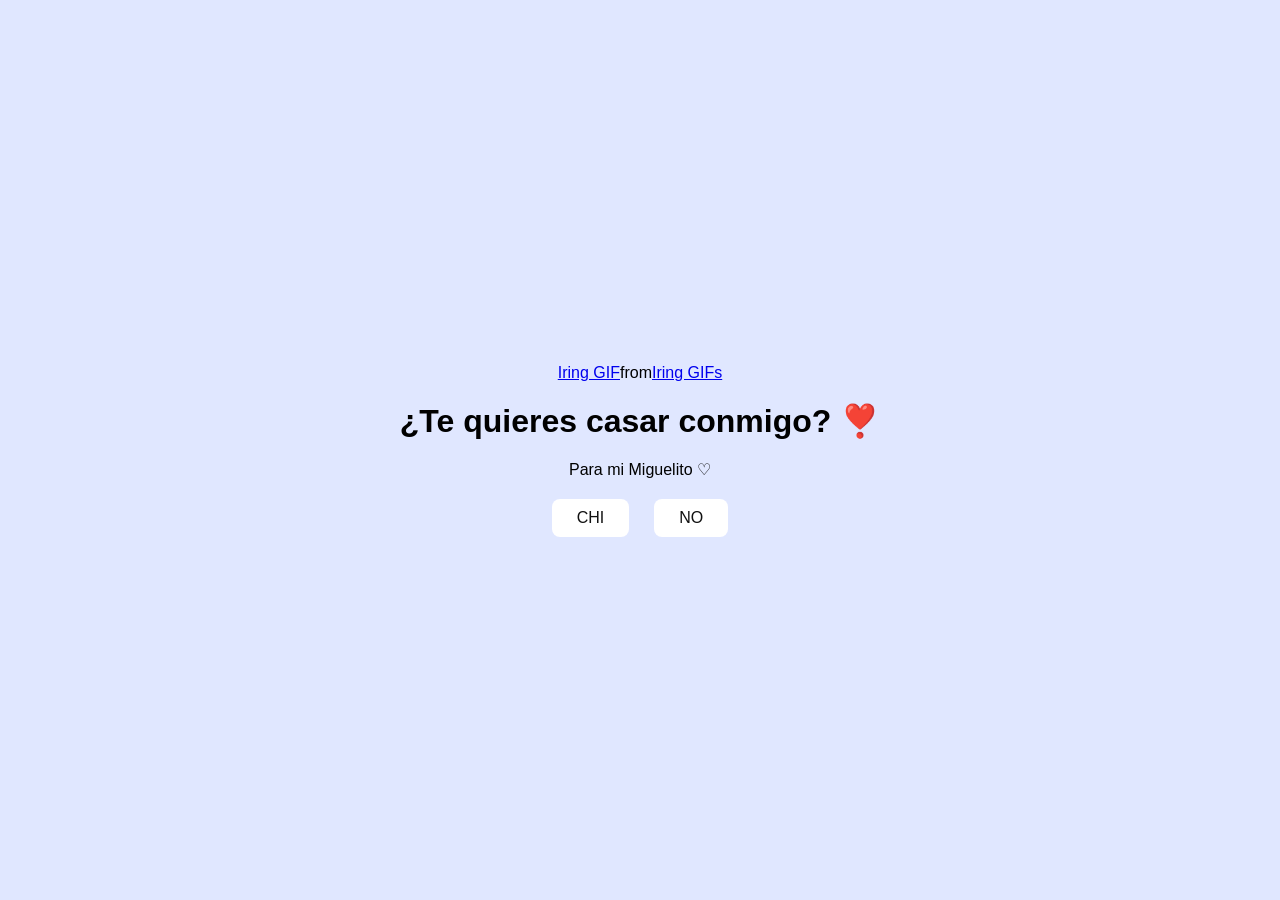
<file: index.html>
<!DOCTYPE html>
<html lang="en">
<head>
    <meta charset="UTF-8">
    <meta name="viewport" content="width=device-width, initial-scale=1.0">
    <link rel="stylesheet" href="style.css">
    <title>Te quieres casar conmigo?</title>
</head>
<body>
    <div class="container">
        <div class="tenor-gif-embed" data-postid="9413185706572499231" data-share-method="host" data-aspect-ratio="1.11111" data-width="100%"><a href="https://tenor.com/view/iring-gif-9413185706572499231">Iring GIF</a>from <a href="https://tenor.com/search/iring-gifs">Iring GIFs</a></div> <script type="text/javascript" async src="https://tenor.com/embed.js"></script>
        <h1>¿Te quieres casar conmigo? ❣️</h1>
        <p>Para mi Miguelito ♡</p>
        <div class="btn">
            <a href="si.html">CHI</a>
            <a href="no1.html">NO</a>
        </div>
    </div>
</body>
</html>
</file>
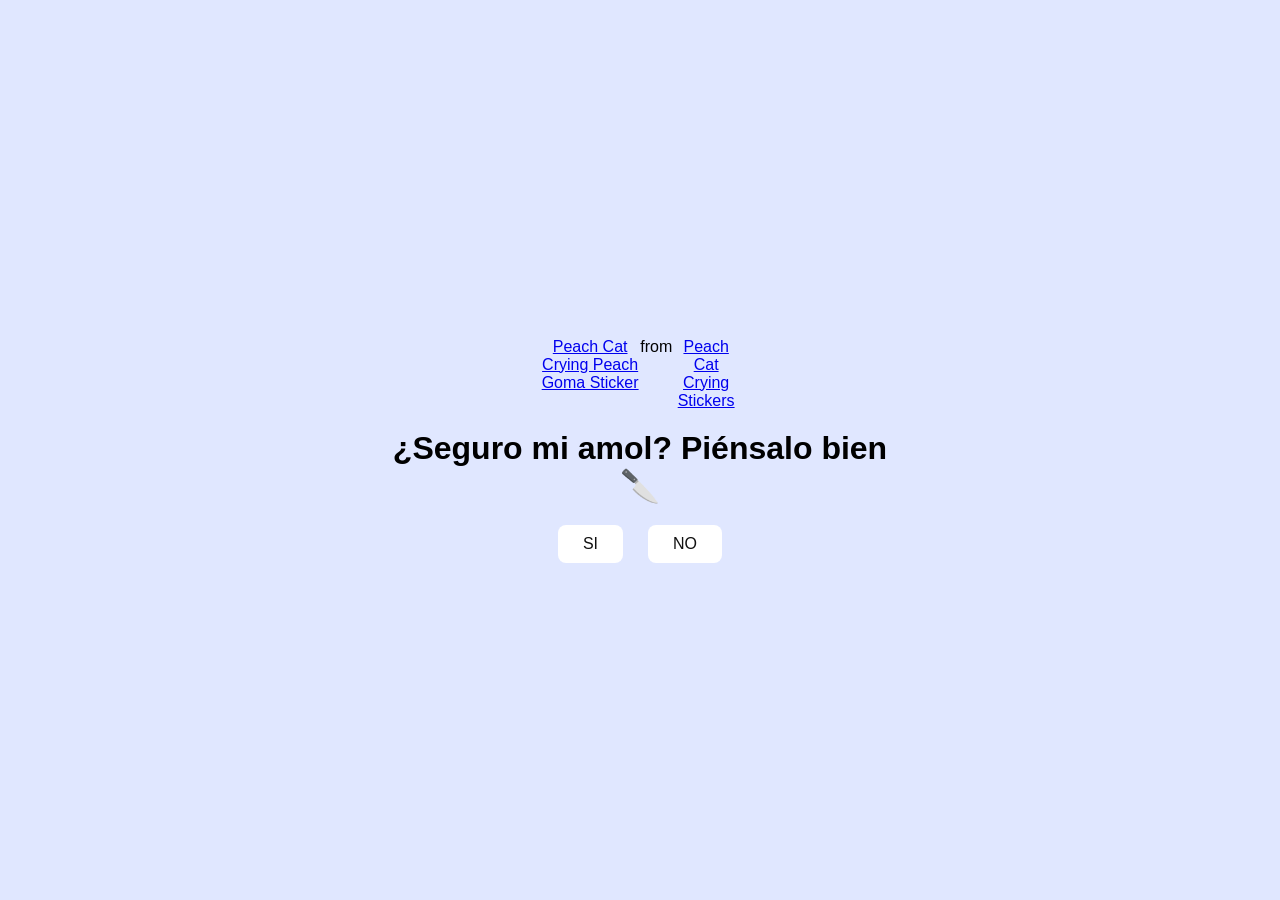
<file: no.html>
<!DOCTYPE html>
<html lang="en">
<head>
    <meta charset="UTF-8">
    <meta name="viewport" content="width=device-width, initial-scale=1.0">
    <link rel="stylesheet" href="style.css">
    <title>Piénsalo...</title>
</head>
<body>
    <div class="container">
        <div class="tenor-gif-embed" data-postid="18148463711766725559" data-share-method="host" data-aspect-ratio="1.0641" data-width="100%"><a href="https://tenor.com/view/peach-cat-crying-peach-goma-peach-and-goma-mochi-mochi-peach-cat-gif-gif-18148463711766725559">Peach Cat Crying Peach Goma Sticker</a>from <a href="https://tenor.com/search/peach+cat+crying-stickers">Peach Cat Crying Stickers</a></div> <script type="text/javascript" async src="https://tenor.com/embed.js"></script>
        <h1>¿Seguro mi amol? Piénsalo bien 🔪  </h1>
        <div class="btn">
            <a href="si.html">SI</a>
            <a href="no2.html">NO</a>
        </div>
    </div>
</body>
</html>
</file>
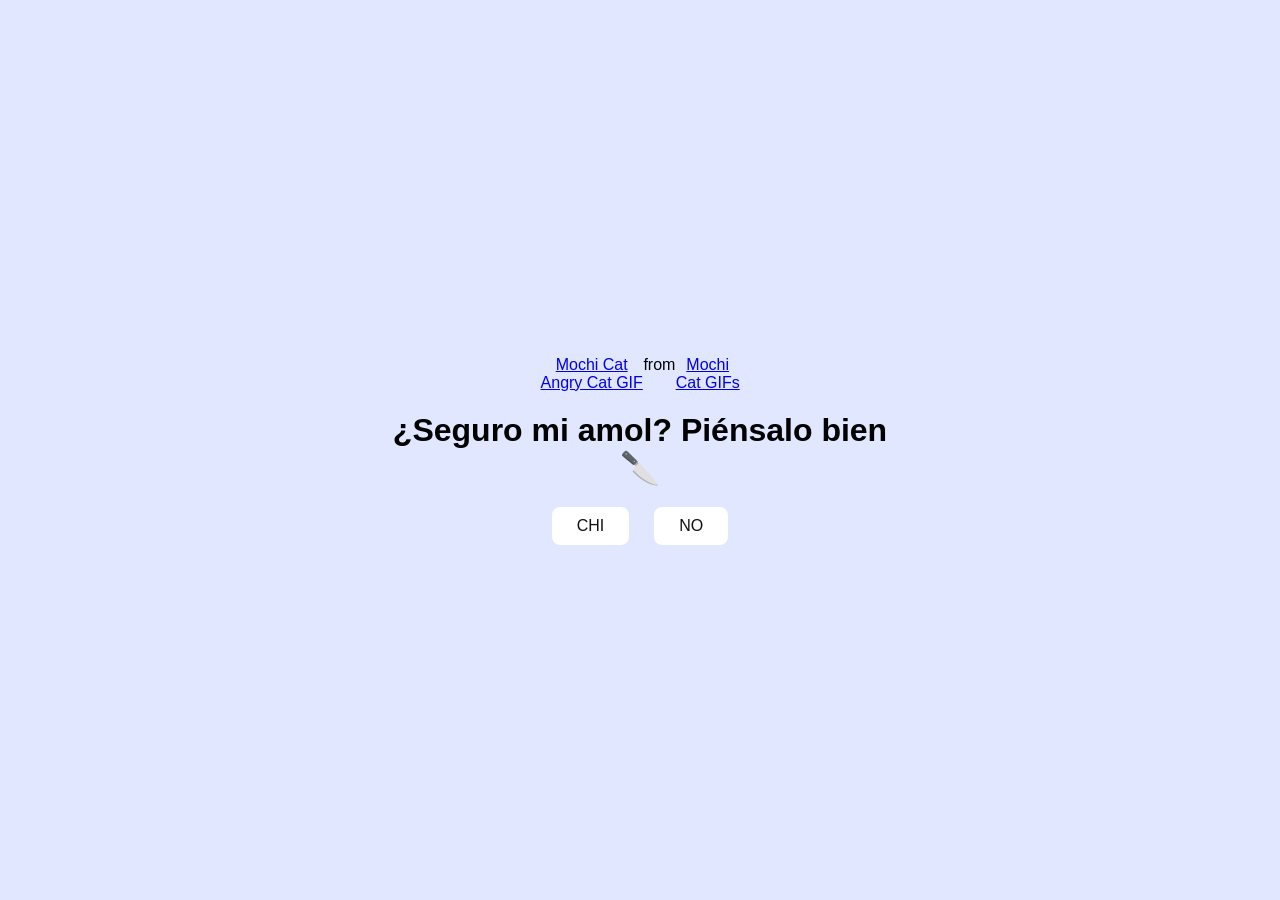
<file: no1.html>
<!DOCTYPE html>
<html lang="en">
<head>
    <meta charset="UTF-8">
    <meta name="viewport" content="width=device-width, initial-scale=1.0">
    <link rel="stylesheet" href="style.css">
    <title>Piénsalo...</title>
</head>
<body>
    <div class="container">
<div class="tenor-gif-embed" data-postid="2529563768255086052" data-share-method="host" data-aspect-ratio="1.41477" data-width="100%"><a href="https://tenor.com/view/mochi-cat-angry-cat-gif-2529563768255086052">Mochi Cat Angry Cat GIF</a>from <a href="https://tenor.com/search/mochi+cat-gifs">Mochi Cat GIFs</a></div> <script type="text/javascript" async src="https://tenor.com/embed.js"></script>     
        <h1>¿Seguro mi amol? Piénsalo bien 🔪  </h1>
        <div class="btn">
            <a href="si.html">CHI</a>
            <a href="no2.html">NO</a>
        </div>
    </div>
</body>
</html>
</file>
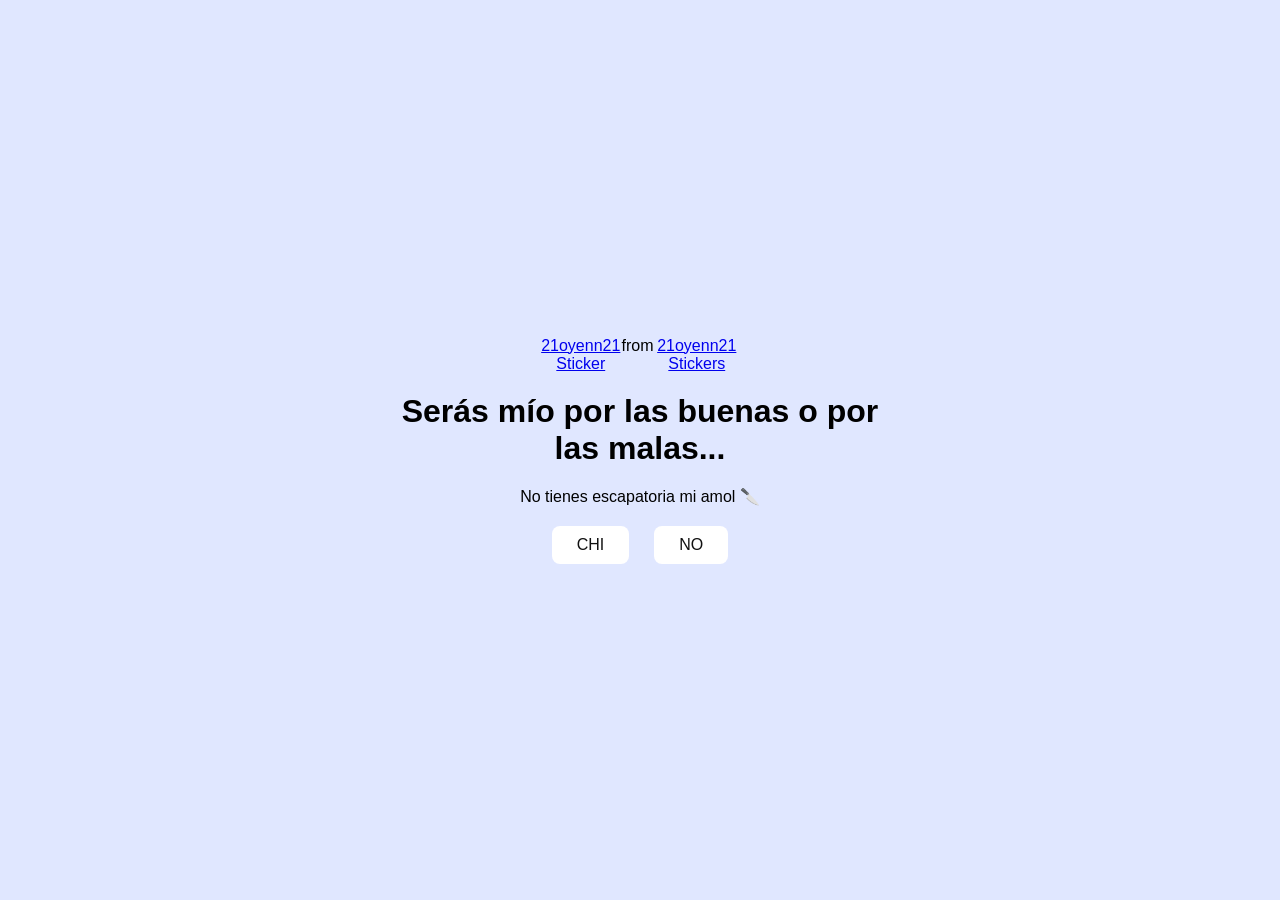
<file: no2.html>
<!DOCTYPE html>
<html lang="en">
<head>
    <meta charset="UTF-8">
    <meta name="viewport" content="width=device-width, initial-scale=1.0">
    <link rel="stylesheet" href="style.css">
    <title>Seras mío...</title>
</head>
<body>
    <div class="container">
        <div class="tenor-gif-embed" data-postid="16051798029121200821" data-share-method="host" data-aspect-ratio="1.08911" data-width="100%"><a href="https://tenor.com/view/21oyenn21-gif-16051798029121200821">21oyenn21 Sticker</a>from <a href="https://tenor.com/search/21oyenn21-stickers">21oyenn21 Stickers</a></div> <script type="text/javascript" async src="https://tenor.com/embed.js"></script>
        <h1>Serás mío por las buenas o por las malas... </h1>
        <p>No tienes escapatoria mi amol 🔪</p>
        <div class="btn">
            <a href="si.html">CHI</a>
            <a href="#" id="btn-random">NO</a>
        </div>
    </div>
    <script src="script.js"></script>
</body>
</html>
</file>
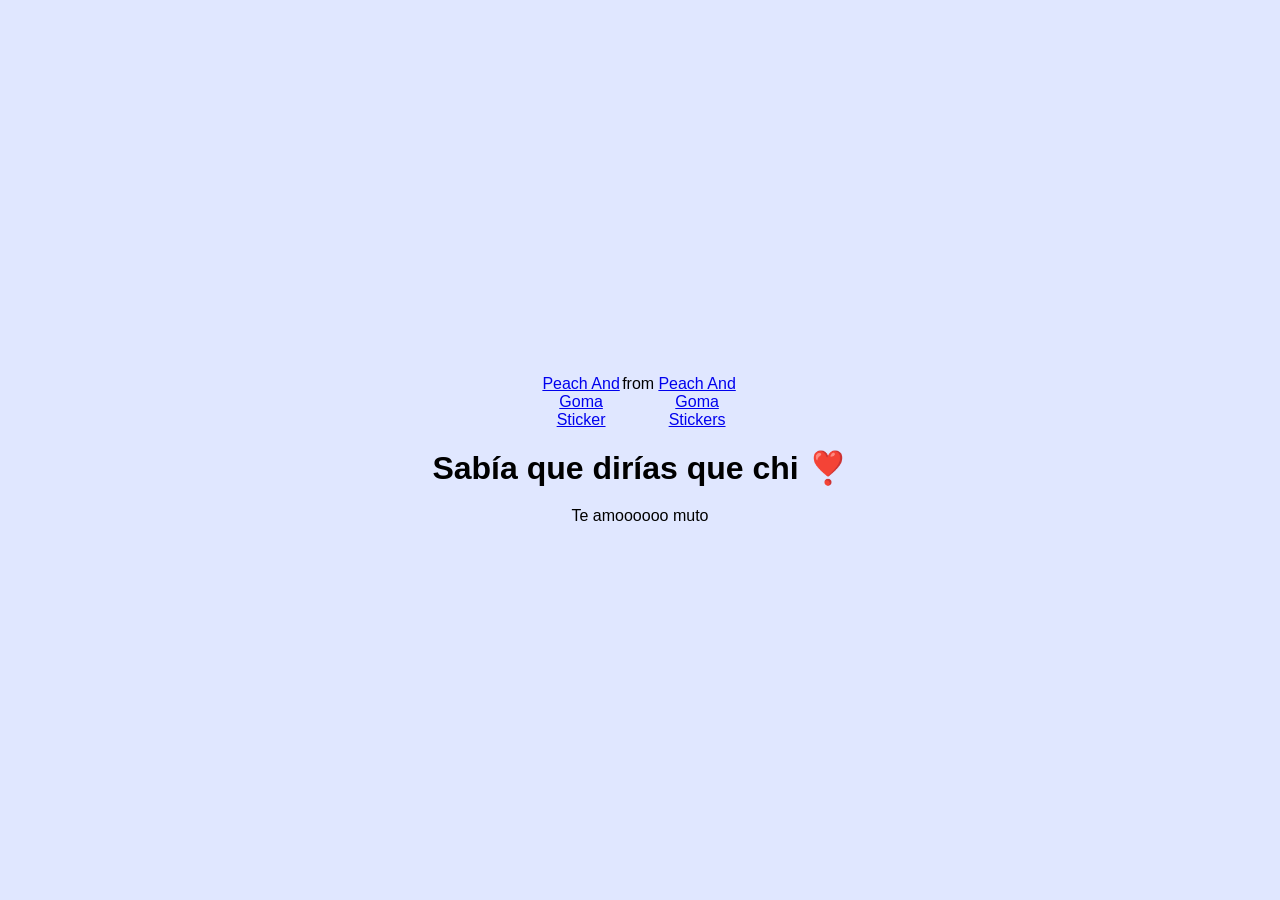
<file: si.html>
<!DOCTYPE html>
<html lang="en">
<head>
    <meta charset="UTF-8">
    <meta name="viewport" content="width=device-width, initial-scale=1.0">
    <link rel="stylesheet" href="style.css">
    <title>Te amo</title>
</head>
<body>
    <div class="container">
        <div class="tenor-gif-embed" data-postid="8298468576338183837" data-share-method="host" data-aspect-ratio="0.959677" data-width="100%"><a href="https://tenor.com/view/peach-and-goma-gif-8298468576338183837">Peach And Goma Sticker</a>from <a href="https://tenor.com/search/peach+and+goma-stickers">Peach And Goma Stickers</a></div> <script type="text/javascript" async src="https://tenor.com/embed.js"></script>
        <h1>Sabía que dirías que chi ❣️</h1>
        <p>Te amoooooo muto</p>
    </div>
</body>
</html>
</file>
<file: style.css>
* {
    margin: 0;
    padding: 0;
    box-sizing: border-box;
    font-family: sans-serif;
}

body {
    position: relative;
    width: 100%;
    min-height: 100vh;
    display: flex;
    justify-content: center;
    align-items: center;
    background-color: #E0E7FF;
}

.container {
    display: flex;
    flex-direction: column;
    text-align: center;
    align-items: center;
    gap: 20px;
    max-width: 500px;
    margin: 20px;
}

.container .tenor-gif-embed {
    display: flex;
    max-width: 200px;
}

.container .btn {
    display: flex;
    gap: 25px;
}

.btn a {
    text-decoration: none;
    color: #111;
    background: #fff;
    padding: 10px 25px;
    border-radius: 8px;
    box-shadow: 0.5rem 1rem 3rem hsl(0, 0, 0,0.3);

}
</file>
